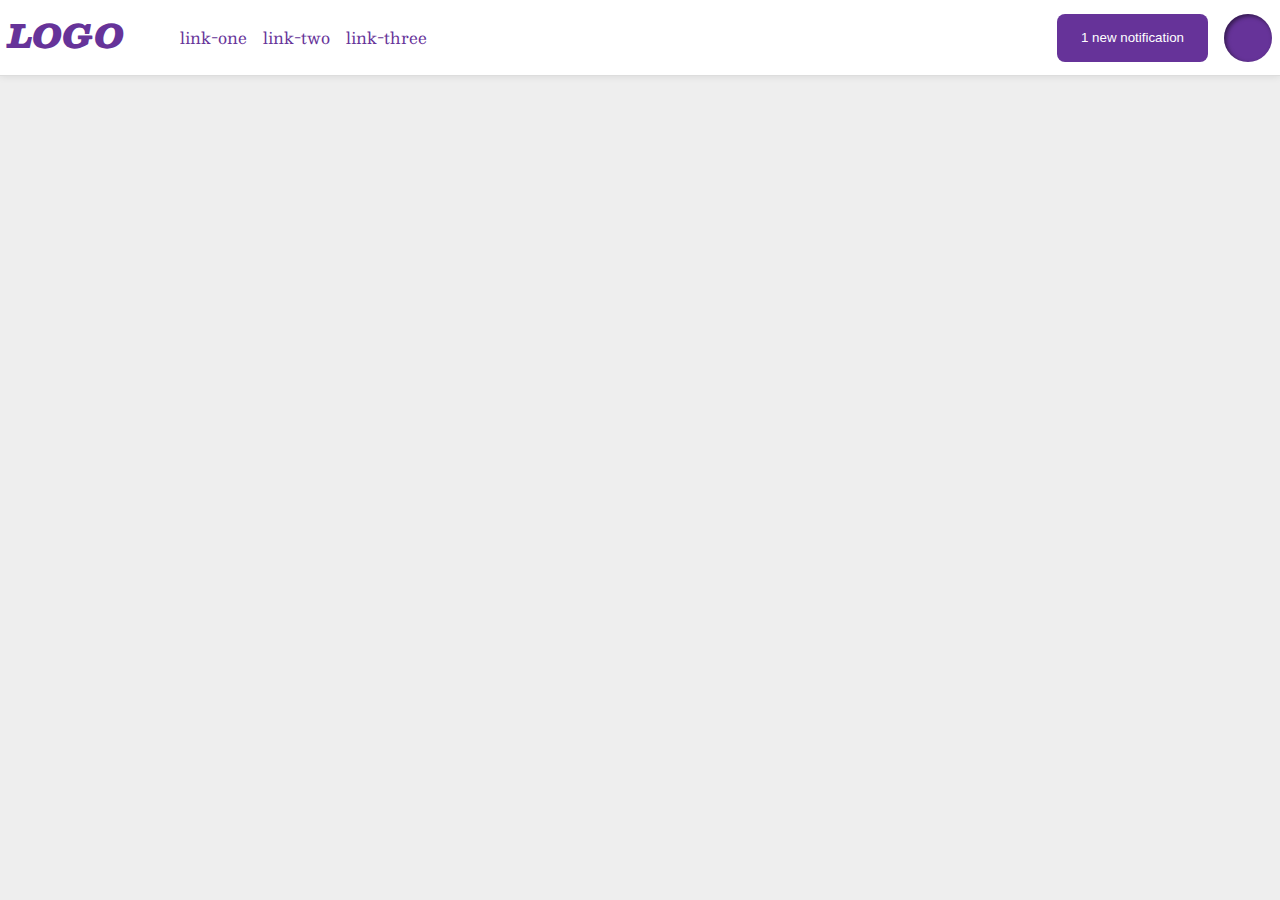
<file: flex/03-flex-header-2/index.html>
<!DOCTYPE html>
<html lang="en">
  <head>
    <meta charset="UTF-8">
    <meta http-equiv="X-UA-Compatible" content="IE=edge">
    <meta name="viewport" content="width=device-width, initial-scale=1.0">
    <title>Flex Header 2</title>
    <link rel="stylesheet" href="style.css">
  </head>
  <body>
    <div class="header">
      <div class="left-header">
        <div class="logo">
          LOGO
        </div>
        <ul class="links">
          <li><a href="https://google.com">link-one</a></li>
          <li><a href="https://google.com">link-two</a></li>
          <li><a href="https://google.com">link-three</a></li>
        </ul>
      </div>
      <div class="right-header">
        <button class="notifications">
          1 new notification
        </button>
        <div class="profile-image"></div>
      </div>
    </div>
  </body>
</html>
</file>
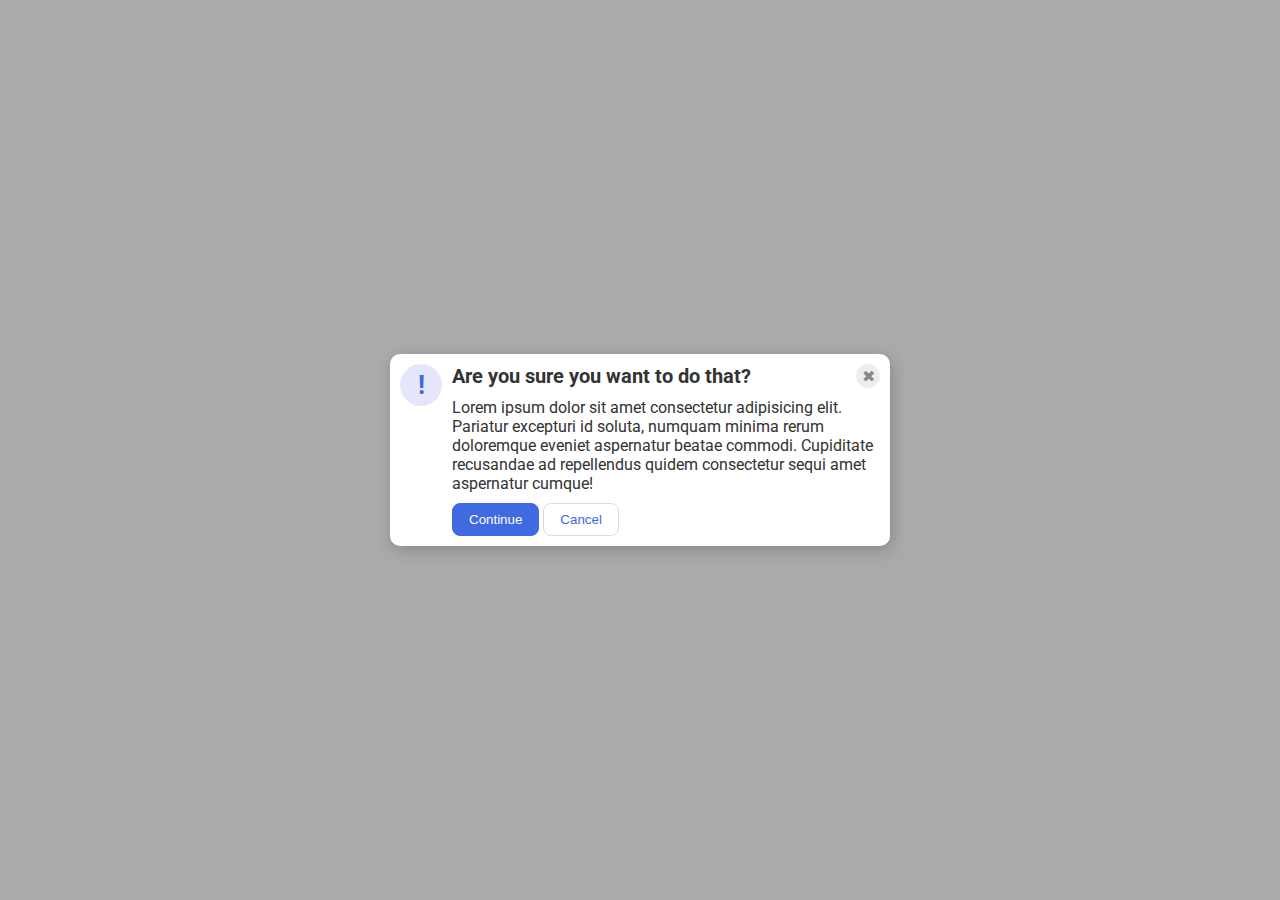
<file: flex/05-flex-modal/index.html>
<!DOCTYPE html>
<html lang="en">
  <head>
    <meta charset="UTF-8">
    <meta http-equiv="X-UA-Compatible" content="IE=edge">
    <meta name="viewport" content="width=device-width, initial-scale=1.0">
    <link rel="stylesheet" href="style.css">
    <title>Modal</title>
  </head>
  <body>
    <div class="modal">
      <div class="icon">!</div>
      <div class="container">
        <div class="top-line">
          <div class="header">Are you sure you want to do that?</div>
          <button class="close-button">✖</button>
        </div>
        <div class="text">Lorem ipsum dolor sit amet consectetur adipisicing elit. Pariatur excepturi id soluta, numquam minima rerum doloremque eveniet aspernatur beatae commodi. Cupiditate recusandae ad repellendus quidem consectetur sequi amet aspernatur cumque!</div>
        <div>
          <button class="continue">Continue</button>
          <button class="cancel">Cancel</button>
        </div>
      </div>
    </div>
  </body>
</html>
</file>
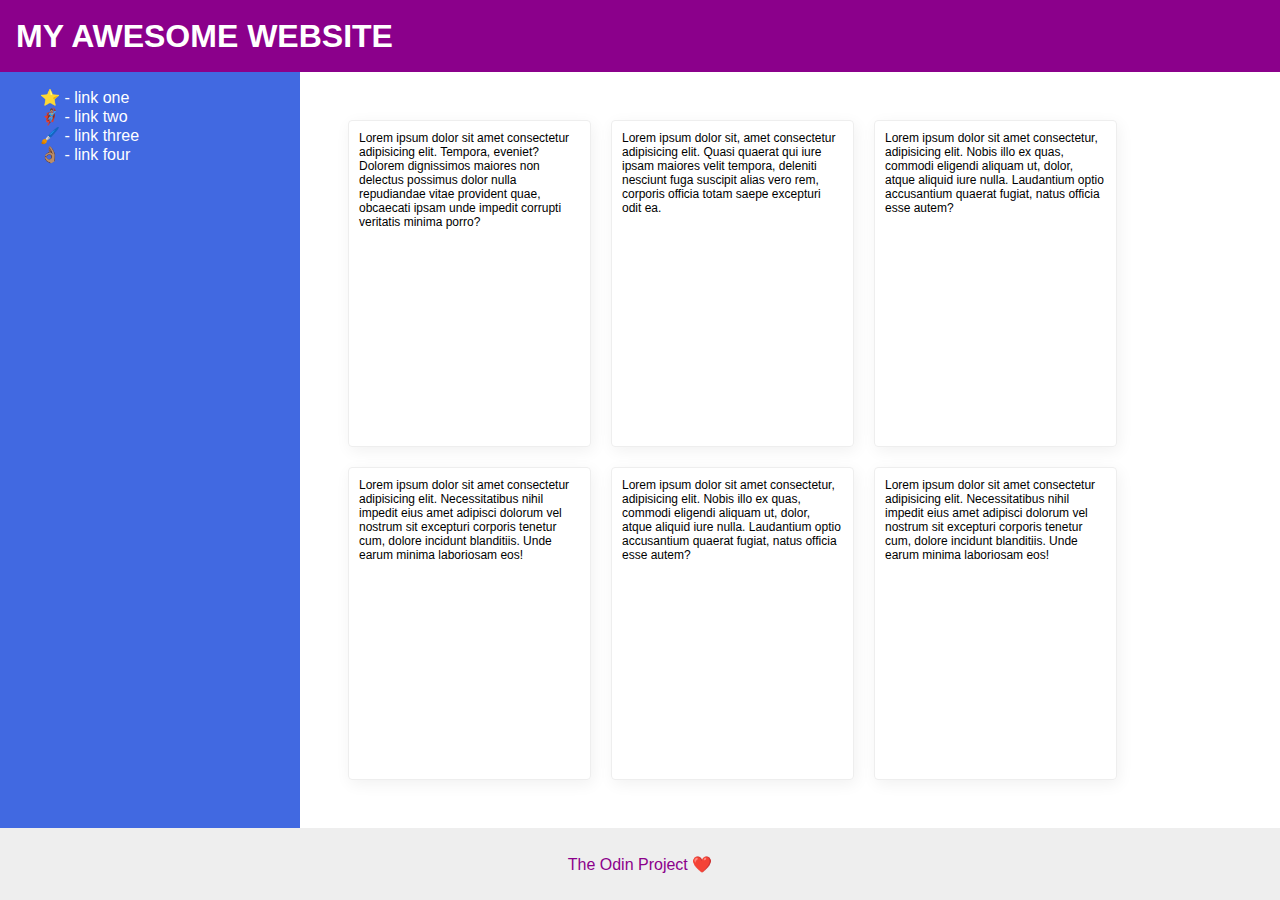
<file: flex/07-flex-layout-2/index.html>
<!DOCTYPE html>
<html lang="en">
  <head>
    <meta charset="UTF-8">
    <meta http-equiv="X-UA-Compatible" content="IE=edge">
    <meta name="viewport" content="width=device-width, initial-scale=1.0">
    <title>The Holy Grail</title>
    <link rel="stylesheet" href="style.css">
  </head>
  <body>
    <div class="header">
      MY AWESOME WEBSITE
    </div>
    
    <div class="content">
      <div class="sidebar">
        <ul>
          <li><a href="#">⭐ - link one</a></li>
          <li><a href="#">🦸🏽‍♂️ - link two</a></li>
          <li><a href="#">🖌️ - link three</a></li>
          <li><a href="#">👌🏽 - link four</a></li>
        </ul>
      </div>
      
      <div class="cards">
        <div class="card">Lorem ipsum dolor sit amet consectetur adipisicing elit. Tempora, eveniet? Dolorem dignissimos maiores non delectus possimus dolor nulla repudiandae vitae provident quae, obcaecati ipsam unde impedit corrupti veritatis minima porro?</div>
        <div class="card">Lorem ipsum dolor sit, amet consectetur adipisicing elit. Quasi quaerat qui iure ipsam maiores velit tempora, deleniti nesciunt fuga suscipit alias vero rem, corporis officia totam saepe excepturi odit ea.</div>
        <div class="card">Lorem ipsum dolor sit amet consectetur, adipisicing elit. Nobis illo ex quas, commodi eligendi aliquam ut, dolor, atque aliquid iure nulla. Laudantium optio accusantium quaerat fugiat, natus officia esse autem?</div>
        <div class="card">Lorem ipsum dolor sit amet consectetur adipisicing elit. Necessitatibus nihil impedit eius amet adipisci dolorum vel nostrum sit excepturi corporis tenetur cum, dolore incidunt blanditiis. Unde earum minima laboriosam eos!</div>
        <div class="card">Lorem ipsum dolor sit amet consectetur, adipisicing elit. Nobis illo ex quas, commodi eligendi aliquam ut, dolor, atque aliquid iure nulla. Laudantium optio accusantium quaerat fugiat, natus officia esse autem?</div>
        <div class="card">Lorem ipsum dolor sit amet consectetur adipisicing elit. Necessitatibus nihil impedit eius amet adipisci dolorum vel nostrum sit excepturi corporis tenetur cum, dolore incidunt blanditiis. Unde earum minima laboriosam eos!</div>  
      </div>
    </div>
    
    <div class="footer">
      The Odin Project ❤️
    </div>
  </body>
</html>
</file>
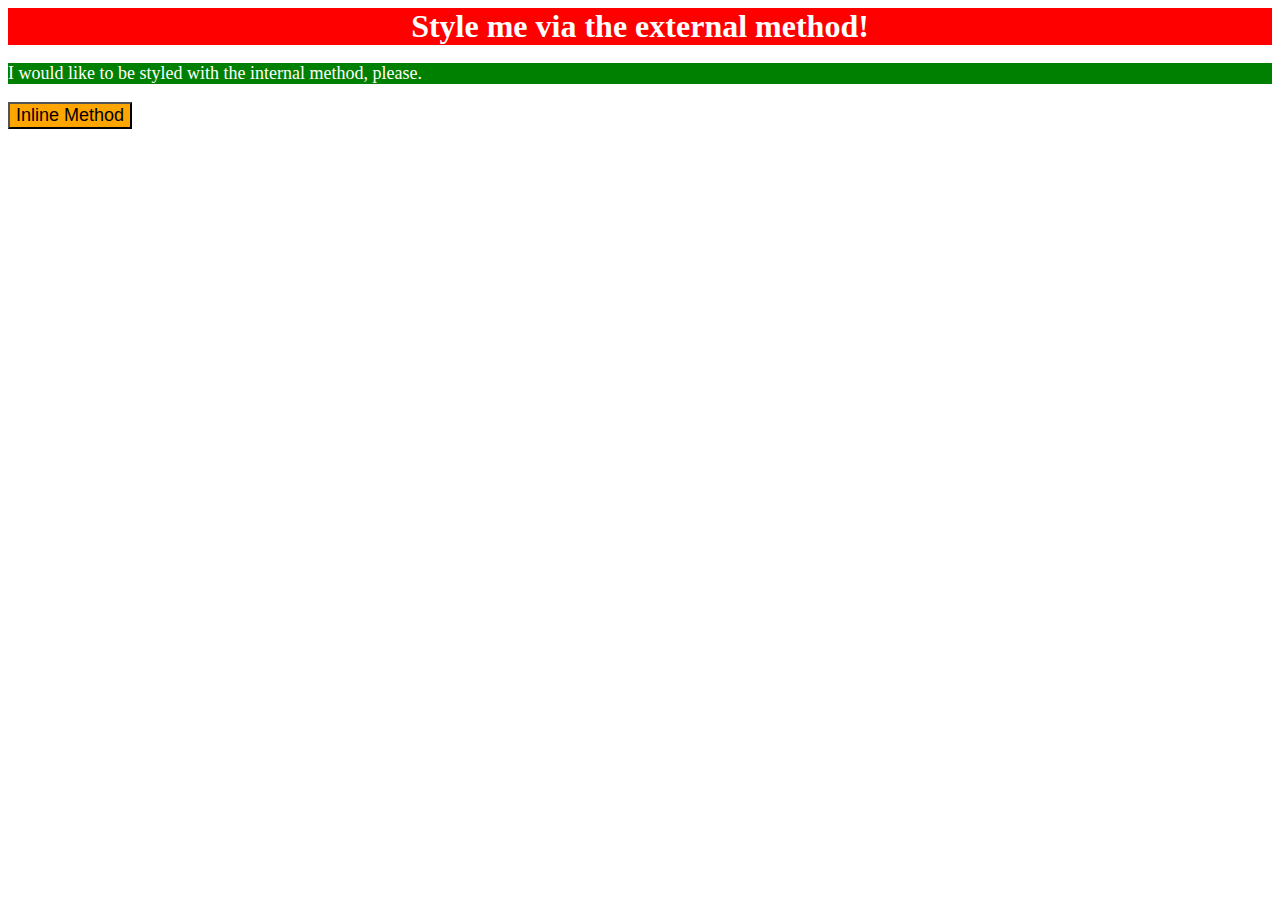
<file: foundations/01-css-methods/index.html>
<!DOCTYPE html>
<html lang="en">
  <head>
    <meta charset="UTF-8">
    <meta http-equiv="X-UA-Compatible" content="IE=edge">
    <meta name="viewport" content="width=device-width, initial-scale=1.0">
    <title>Methods for Adding CSS</title>
    <link rel="stylesheet" href="styles.css">
    <style>
      p {
        background-color: green;
        color: white;
        font-size: 18px;
      }
    </style>
  </head>
  <body>
    <div>Style me via the external method!</div>
    <p>I would like to be styled with the internal method, please.</p>
    <button style="background-color: orange; font-size: 18px;">Inline Method</button>
  </body>
</html>
</file>
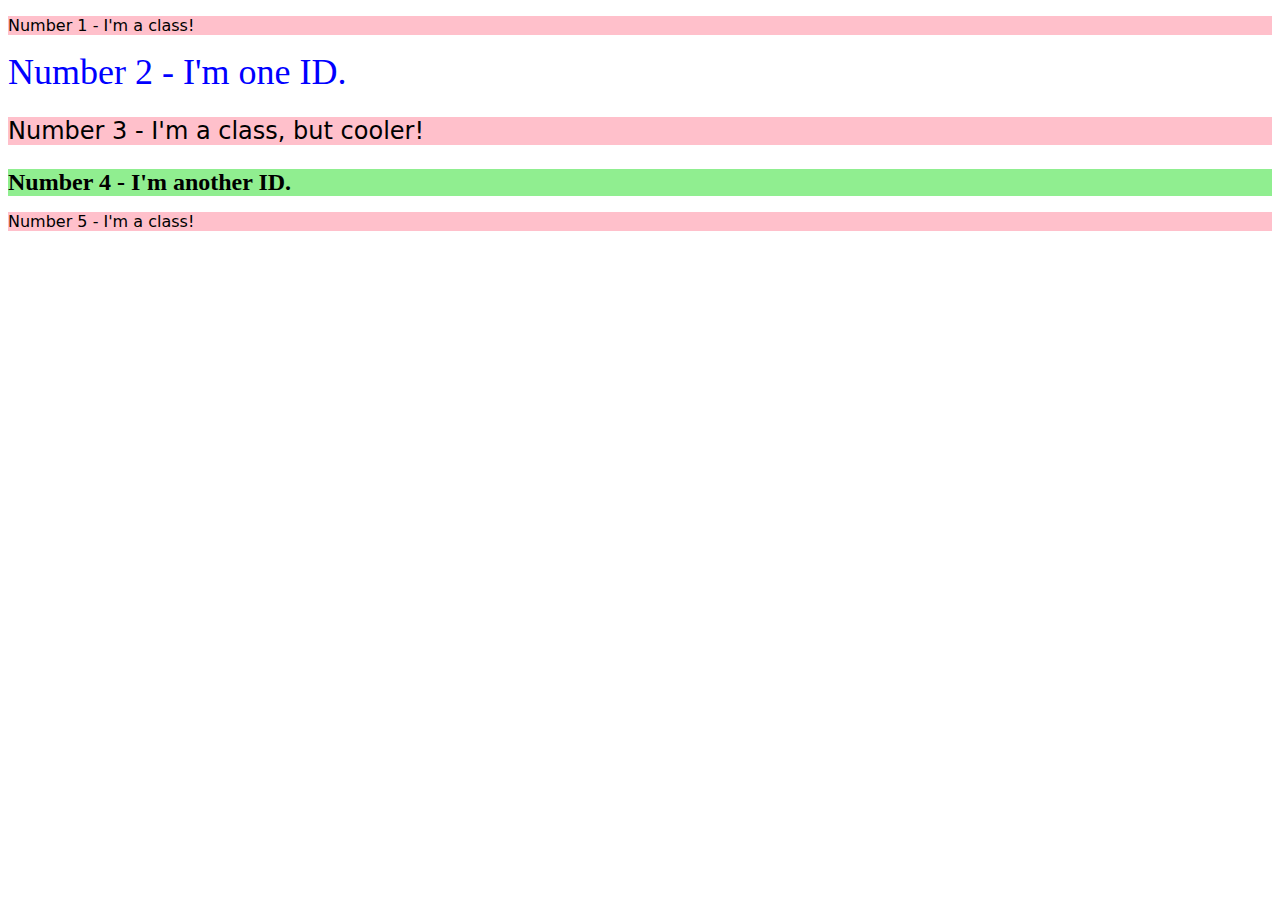
<file: foundations/02-class-id-selectors/index.html>
<!DOCTYPE html>
<html lang="en">
  <head>
    <meta charset="UTF-8">
    <meta http-equiv="X-UA-Compatible" content="IE=edge">
    <meta name="viewport" content="width=device-width, initial-scale=1.0">
    <title>Class and ID Selectors</title>
    <link rel="stylesheet" href="style.css">
  </head>
  <body>
    <p class="par">Number 1 - I'm a class!</p>
    <div id="number_2">Number 2 - I'm one ID.</div>
    <p class="par par3">Number 3 - I'm a class, but cooler!</p>
    <div id="number_4">Number 4 - I'm another ID.</div>
    <p class="par">Number 5 - I'm a class!</p>
  </body>
</html>
</file>
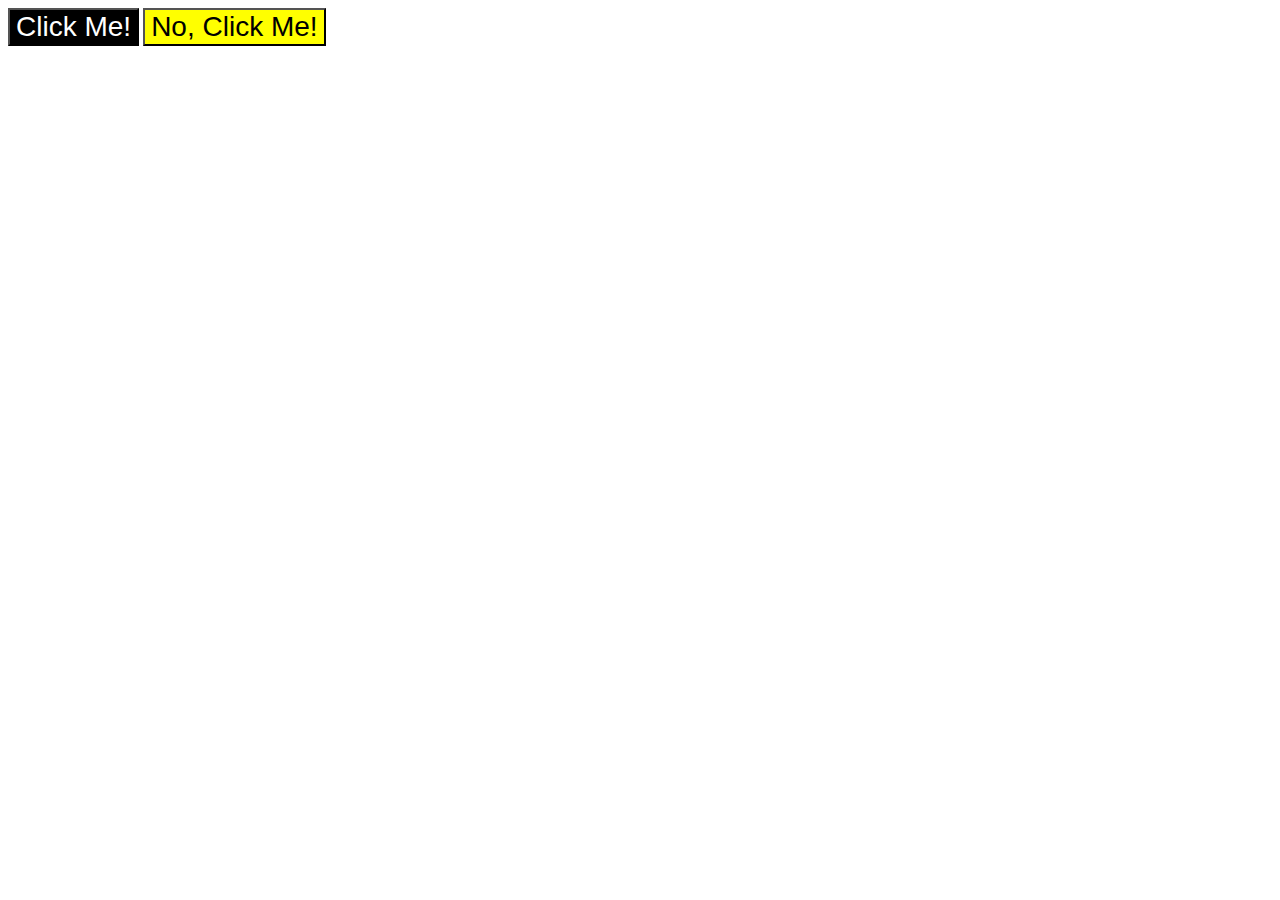
<file: foundations/03-grouping-selectors/index.html>
<!DOCTYPE html>
<html lang="en">
  <head>
    <meta charset="UTF-8">
    <meta http-equiv="X-UA-Compatible" content="IE=edge">
    <meta name="viewport" content="width=device-width, initial-scale=1.0">
    <title>Grouping Selectors</title>
    <link rel="stylesheet" href="style.css">
  </head>
  <body>
    <button class="foo">Click Me!</button>
    <button class="bar">No, Click Me!</button>
  </body>
</html>
</file>
<file: flex/03-flex-header-2/style.css>
/* this is some magical font-importing.  
you'll learn about it later. */
@import url('https://fonts.googleapis.com/css2?family=Besley:ital,wght@0,400;1,900&display=swap');

body {
  margin: 0;
  background: #eee;
  font-family: Besley, serif;
}

.header {
  background: white;
  border-bottom: 1px solid #ddd;
  box-shadow: 0 0 8px rgba(0,0,0,.1);
  display: flex;
  justify-content: space-between;
  align-items: center;
  padding: 8px;
}

.profile-image {
  background: rebeccapurple;
  box-shadow: inset 2px 2px 4px rgba(0,0,0,.5);
  border-radius: 50%;
  width: 48px;
  height: 48px;
}

.logo {
  color: rebeccapurple;
  font-size: 32px;
  font-weight: 900;
  font-style: italic;
}

button {
  border: none;
  border-radius: 8px;
  background: rebeccapurple;
  color: white;
  padding: 8px 24px;
}

a {
  /* this removes the line under our links */
  text-decoration: none;
  color: rebeccapurple;
}

ul {
  list-style-type: none;
}

.left-header,
.right-header,
.links {
  display: flex;
  justify-content: space-between;
  gap: 16px;
}
</file>
<file: flex/05-flex-modal/style.css>
@import url('https://fonts.googleapis.com/css2?family=Roboto:wght@400;700&display=swap');

html, body {
  height: 100%;
}

body {
  font-family: Roboto, sans-serif;
  margin: 0;
  background: #aaa;
  color: #333;
  /* I'll give you this one for free lol */
  display: flex;
  align-items: center;
  justify-content: center;
}

.modal {
  background: white;
  width: 480px;
  border-radius: 10px;
  box-shadow: 2px 4px 16px rgba(0,0,0,.2);
  display: flex;
  gap: 10px;
  padding: 10px;
}

.icon {
  color: royalblue;
  font-size: 26px;
  font-weight: 700;
  background: lavender;
  width: 42px;
  height: 42px;
  border-radius: 50%;
  display: flex;
  align-items: center;
  justify-content: center;
  flex-shrink: 0;
}

.top-line {
  display: flex;
  justify-content: space-between;
  align-items: center;
}

.close-button {
  background: #eee;
  border-radius: 50%;
  color: #888;
  font-weight: 400;
  font-size: 16px;
  height: 24px;
  width: 24px;
  display: flex;
  align-items: center;
  justify-content: center;
  border: 1px solid #eee;
  padding: 0;
}

button {
  cursor: pointer;
  padding: 8px 16px;
  border-radius: 8px;
}

button.continue {
  background: royalblue;
  border: 1px solid royalblue;
  color: white;
}

button.cancel {
  background: white;
  border: 1px solid #ddd;
  color: royalblue;
}

.header {
  font-weight: bold;
  font-size: 20px;
}

.container {
  display: flex;
  flex-direction: column;
  gap: 10px;
}
</file>
<file: flex/07-flex-layout-2/style.css>
body {
  font-family: -apple-system, BlinkMacSystemFont, 'Segoe UI', Roboto, Oxygen, Ubuntu, Cantarell, 'Open Sans', 'Helvetica Neue', sans-serif;
  margin: 0;
  min-height: 100vh;
  display: flex;
  flex-direction: column;
}

.header {
  height: 72px;
  background: darkmagenta;
  color: white;
  font-size: 32px;
  font-weight: 900;
  padding: 10px;
  display: flex;
  align-items: center;
  padding: 0 16px;

}

.footer {
  height: 72px;
  background: #eee;
  color: darkmagenta;
  text-align: center;
  display: flex;
  align-items: center;
  justify-content: center;
}

.sidebar {
  width: 300px;
  background: royalblue;
  box-sizing: border-box;
  flex-shrink: 0;
}

.card {
  border: 1px solid #eee;
  box-shadow: 2px 4px 16px rgba(0,0,0,.06);
  border-radius: 4px;
  max-width: 25%;
  min-width: min-content;
  padding: 10px;
  font-size: 12px;
}

.content {
  display: flex;
  flex: 1;
}

.cards {
  display: flex;
  gap: 20px;
  flex-wrap: wrap;
  padding: 48px;
}

a {
  text-decoration: none;
  color: white;
}

ul {
  list-style: none;
}
</file>
<file: foundations/01-css-methods/styles.css>
div {
    background-color: red;
    color: white;
    font-size: 32px;
    text-align: center;
    font-weight: bold;
}
</file>
<file: foundations/02-class-id-selectors/style.css>
.par {
    background-color: pink;
    font-family: "Verdana", "DejaVu Sans", sans-serif;
}

.par3 {
    font-size: 24px;
}

#number_2 {
    color: blue;
    font-size: 36px;
}

#number_4 {
    background-color: lightgreen;
    font-size: 24px;
    font-weight: bold;
}
</file>
<file: foundations/03-grouping-selectors/style.css>
.foo,
.bar {
    font-size: 28px;
    font-family: "Helvetica", "Times New Roman", sans-serif;
}

.foo {
    background-color: black;
    color: white;
}

.bar {
    background-color: yellow;
}
</file>
